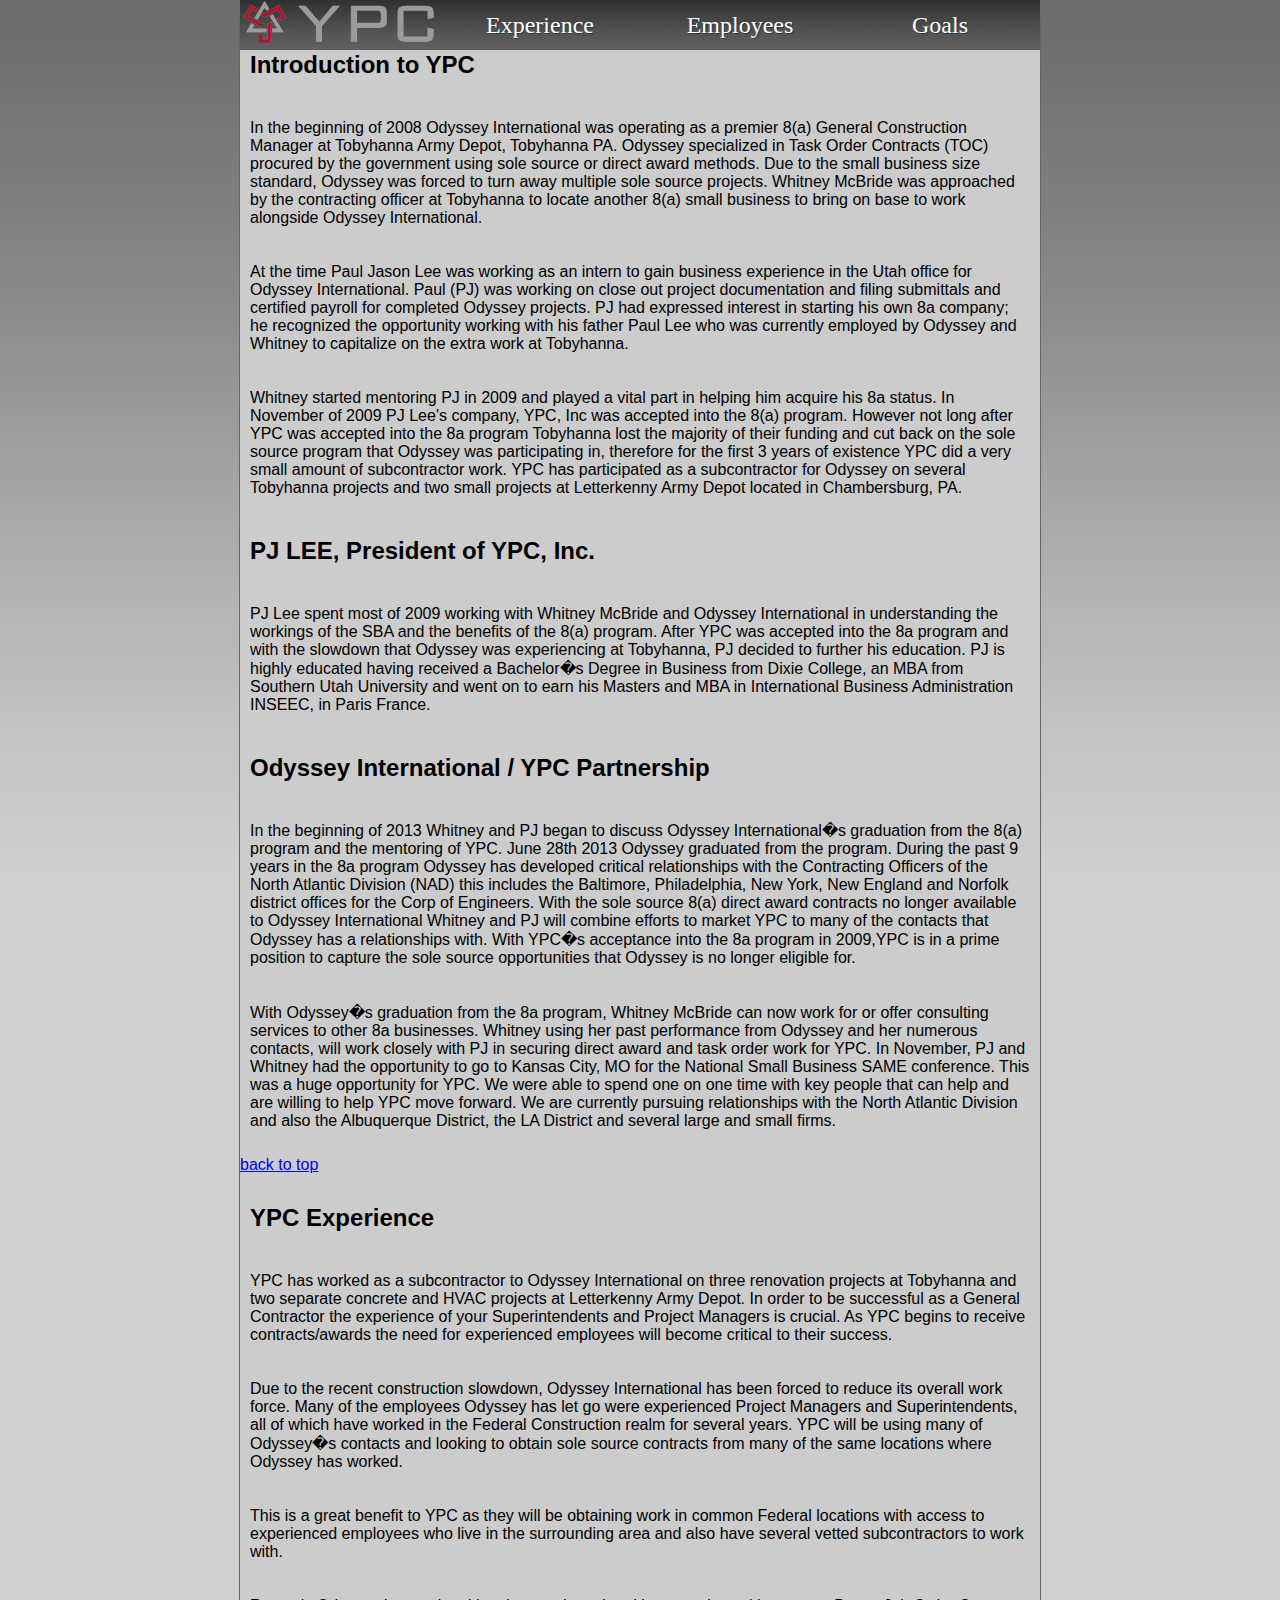
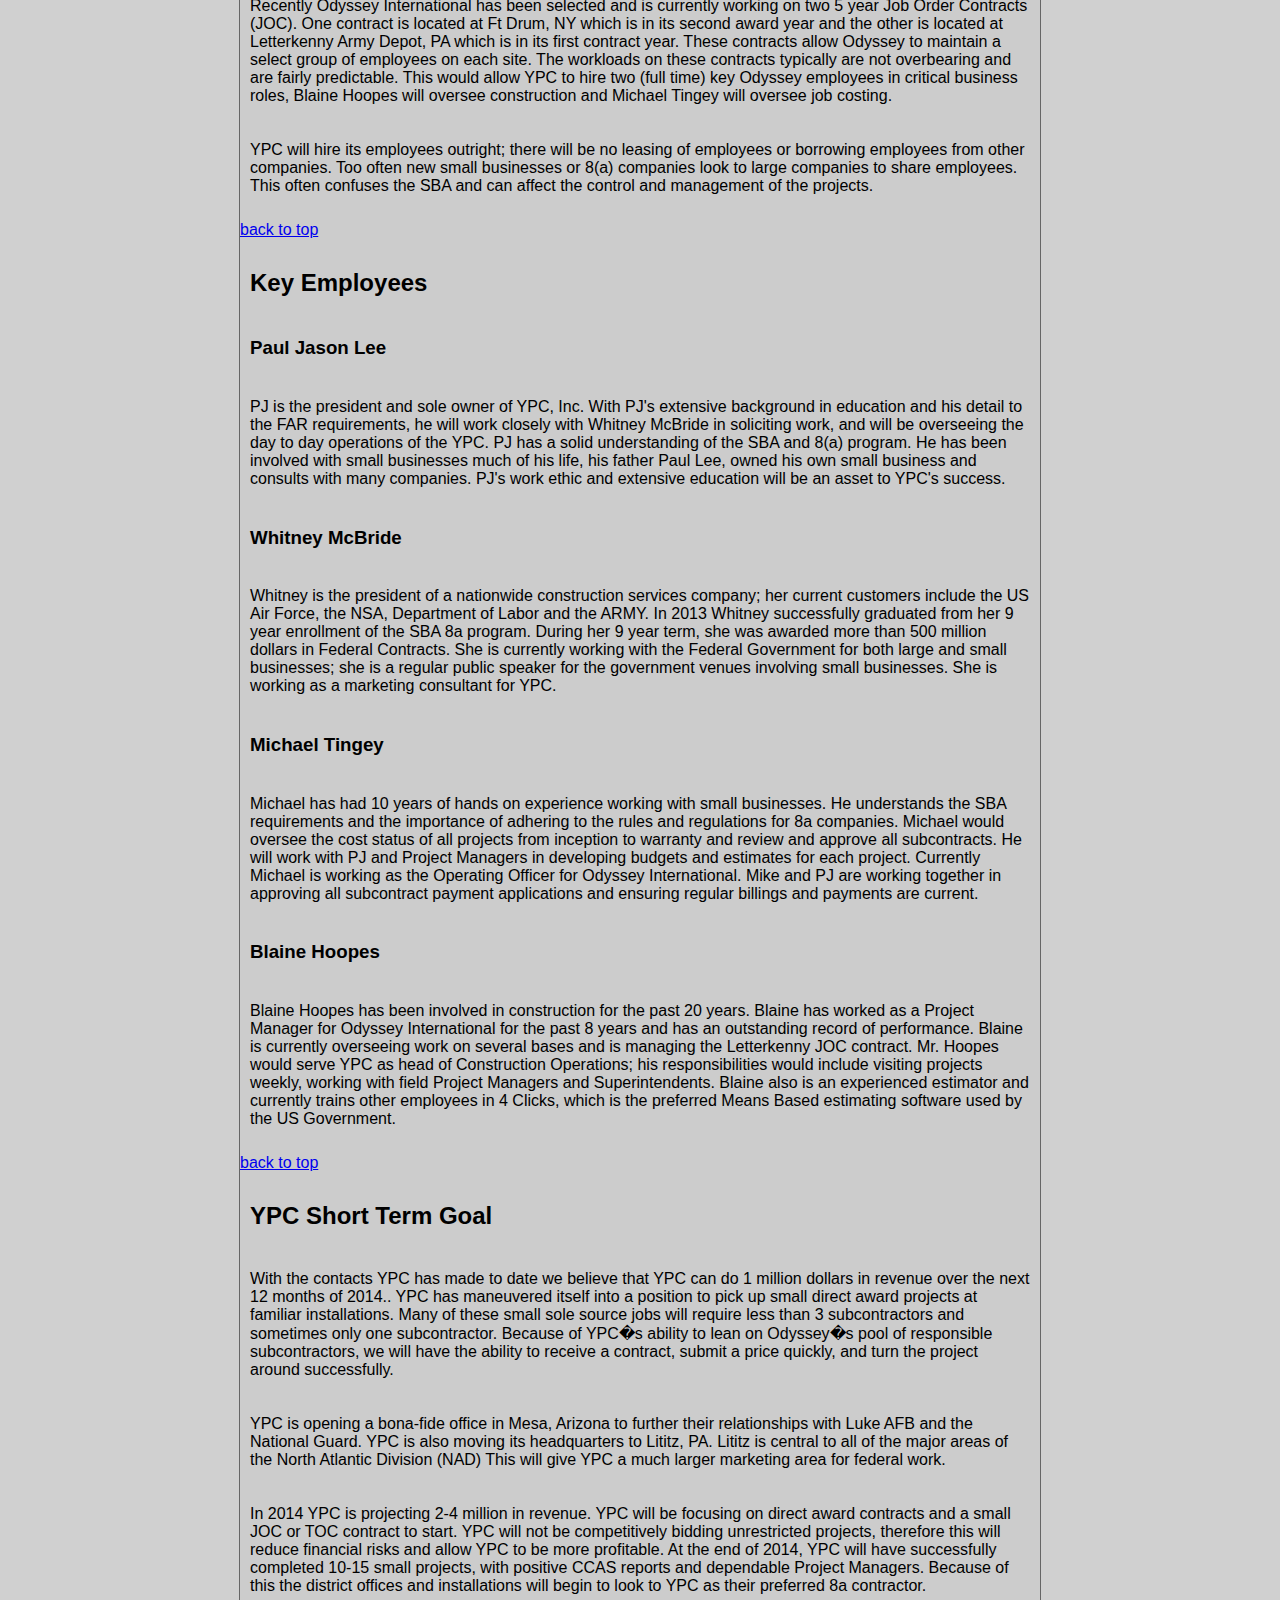
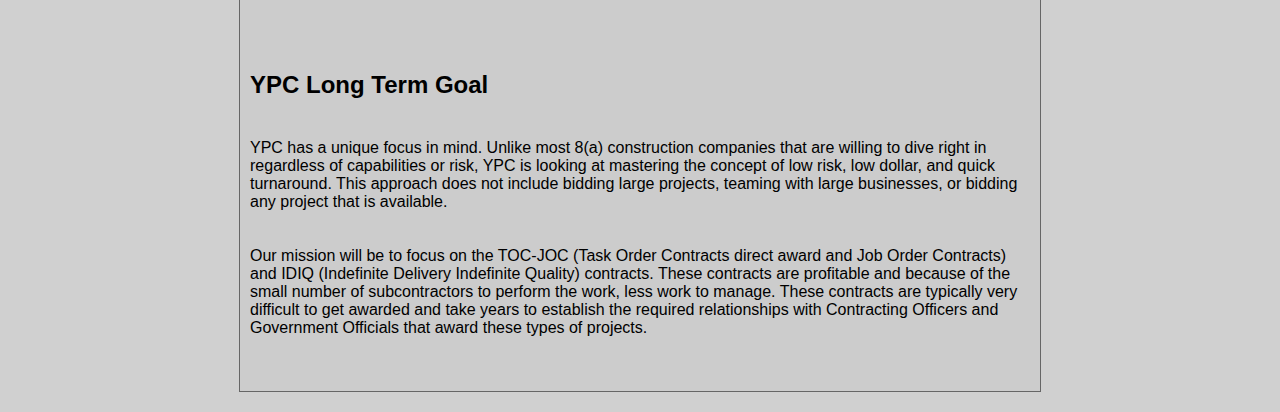
<file: website/index.html>
<!DOCTYPE html>
<html>
<head>
<title>YPC</title>
<meta name="viewport" content="width=device-width, initial-scale=1.0, maximum-scale=1.0">
<link rel="stylesheet" type="text/css" href="style.css" />
<link rel="stylesheet" href="normalize.css">
<link rel="shortcut icon" href="icon.png">

<script src="https://ajax.googleapis.com/ajax/libs/jquery/1.7.2/jquery.min.js"></script>
<script>
			$(function() {  
				var pull        = $('#pull');  
					menu        = $('nav ul');  
					menuHeight  = menu.height();  
			  
				$(pull).on('click', function(e) {  
					e.preventDefault();  
					menu.slideToggle();  
				});  
			});  
			
			$(window).resize(function(){  
				var w = $(window).width();  
				if(w > 320 && menu.is(':hidden')) {  
					menu.removeAttr('style');  
				}  
			});   

		</script>
</head>
<body>
	<div id="container">
		<nav class="clearfix">
			<ul class="clearfix">
				<li><a href="#"><img src="logo_new.png"/></a></li>
				<li><a href="#experience">Experience</a></li>
				<li><a href="#employees">Employees</a></li>
				<li><a href="#goals">Goals</a></li>
			</ul>
			<a href="#" id="pull">Menu</a>  
		</nav>
		
		<div id="spacing">
		</div>
		
		
		<h2>Introduction to YPC</h2>
		<p>
			In the beginning of 2008 Odyssey International was operating as a premier 8(a) General 
			Construction Manager at Tobyhanna Army Depot, Tobyhanna PA.  Odyssey specialized in Task Order
			Contracts (TOC) procured by the government using sole source or direct award methods.  Due to 
			the small business size standard, Odyssey was forced to turn away multiple sole source projects.
			Whitney McBride was approached by the contracting officer at Tobyhanna to locate another 8(a) 
			small business to bring on base to work alongside Odyssey International. 
		</p>
		<p>
			At the time Paul Jason Lee was working as an intern to gain business experience in the Utah office
			for Odyssey International.  Paul (PJ) was working on close out project documentation and filing 
			submittals and certified payroll for completed Odyssey projects. PJ had expressed interest in 
			starting his own 8a company; he recognized the opportunity working with his father Paul Lee who 
			was currently employed by Odyssey and Whitney to capitalize on the extra work at Tobyhanna. 
		</p>
		<p>
			Whitney started mentoring PJ in 2009 and played a vital part in helping him acquire his 8a status.
			In November of 2009 PJ Lee's company, YPC, Inc was accepted into the 8(a) program. However not long
			after YPC was accepted into the 8a program Tobyhanna lost the majority of their funding and cut back
			on the sole source program that Odyssey was participating in, therefore for the first 3 years of 
			existence YPC did a very small amount of subcontractor work. YPC has participated as a subcontractor
			for Odyssey on several Tobyhanna projects and two small projects at Letterkenny Army Depot located 
			in Chambersburg, PA.
		</p>
		<h2>PJ LEE, President of YPC, Inc. </h2>
		<p>
			
			PJ Lee spent most of 2009 working with Whitney McBride and Odyssey International in understanding
			the workings of the SBA and the benefits of the 8(a) program. After YPC was accepted into the 8a 
			program and with the slowdown that Odyssey was experiencing at Tobyhanna, PJ decided to further
			his education. PJ is highly educated having received a Bachelor�s Degree in Business from Dixie 
			College, an MBA from Southern Utah University and went on to earn his Masters and MBA in 
			International Business Administration INSEEC, in Paris France.  
		</p>
		<h2>Odyssey International / YPC Partnership</h2>
		<p>
			
			In the beginning of 2013 Whitney and PJ began to discuss Odyssey International�s graduation from the 
			8(a) program and the mentoring of YPC.   June 28th 2013 Odyssey graduated from the program.  During 
			the past 9 years in the 8a program Odyssey has developed critical relationships with the Contracting 
			Officers of the North Atlantic Division (NAD) this includes the Baltimore, Philadelphia, New York,
			New England and Norfolk district offices for the Corp of Engineers.  With the sole source 8(a) direct 
			award contracts no longer available to Odyssey International Whitney and PJ will combine efforts to 
			market YPC to many of the contacts that Odyssey has a relationships with.  With YPC�s acceptance into
			the 8a program in 2009,YPC is in a prime position to capture the sole source opportunities that Odyssey
			is no longer eligible for.
		</p>	
		<p>
			With Odyssey�s graduation from the 8a program, Whitney McBride can now work for or offer consulting 
			services to other 8a businesses. Whitney using her past performance from Odyssey and her numerous 
			contacts, will work closely with PJ in securing direct award and task order work for YPC.  In November,
			PJ and Whitney had the opportunity to go to Kansas City, MO for the National Small Business SAME 
			conference.  This was a huge opportunity for YPC.  We were able to spend one on one time with key people
			that can help and are willing to help YPC move forward.  We are currently pursuing relationships with 
			the North Atlantic Division and also the Albuquerque District, the LA District and several large and 
			small firms.  
		</p>
		<a name="experience" href="#">back to top</a>
		<div class="buffer"> </div>
		<h2>YPC Experience</h2>
		<p>
			YPC has worked as a subcontractor to Odyssey International on three renovation projects at Tobyhanna 
			and two separate concrete and HVAC projects at Letterkenny Army Depot.  In order to be successful as 
			a General Contractor the experience of your Superintendents and Project Managers is crucial.  As YPC 
			begins to receive contracts/awards the need for experienced employees will become critical to their 
			success.
		</p>
		<p>
			Due to the recent construction slowdown, Odyssey International has been forced to reduce its overall
			work force. Many of the employees Odyssey has let go were experienced Project Managers and 
			Superintendents, all of which have worked in the Federal Construction realm for several years.  YPC 
			will be using many of Odyssey�s contacts and looking to obtain sole source contracts from many of the
			same locations where Odyssey has worked.
		</p>
		<p>
			This is a great benefit to YPC as they will be obtaining work in common Federal locations with access 
			to experienced employees who live in the surrounding area and also have several vetted subcontractors 
			to work with. 
		</p>
		<p>
			Recently Odyssey International has been selected and is currently working on two 5 year Job Order 
			Contracts (JOC).  One contract is located at Ft Drum, NY which is in its second award year and the
			other is located at Letterkenny Army Depot, PA which is in its first contract year. These contracts
			allow Odyssey to maintain a select group of employees on each site. The workloads on these contracts
			typically are not overbearing and are fairly predictable. This would allow YPC to hire two (full time)
			key Odyssey employees in critical business roles, Blaine Hoopes will oversee construction and Michael
			Tingey will oversee job costing. 
		</p>
		<p>
			YPC will hire its employees outright; there will be no leasing of employees or borrowing employees
			from other companies. Too often new small businesses or 8(a) companies look to large companies to 
			share employees. This often confuses the SBA and can affect the control and management of the projects.
		</p>

		<a name="employees" href="#">back to top</a>
		<div class="buffer"> </div>
		<h2>Key Employees</h2>
		
		<h3>Paul Jason Lee</h3>
		<p>
			PJ is the president and sole owner of YPC, Inc. With PJ's extensive background in education and his 
			detail to the FAR requirements, he will work closely with Whitney McBride in soliciting work, and will
			be overseeing the day to day operations of the YPC. PJ has a solid understanding of the SBA and 8(a)
			program.  He has been involved with small businesses much of his life, his father Paul Lee, owned his
			own small business and consults with many companies.  PJ's work ethic and extensive education will be
			an asset to YPC's success.  
		</p>
		
		<h3>Whitney McBride</h3>
		<p>
			Whitney is the president of a nationwide construction services company; her current customers include 
			the US Air Force, the NSA, Department of Labor and the ARMY. In 2013 Whitney successfully graduated from 
			her 9 year enrollment of the SBA 8a program. During her 9 year term, she was awarded more than 500 million
			dollars in Federal Contracts. She is currently working with the Federal Government for both large and small
			businesses; she is a regular public speaker for the government venues involving small businesses.  She is 
			working as a marketing consultant for YPC.
		</p>
		<h3>Michael Tingey</h3>
		<p>
			Michael has had 10 years of hands on experience working with small businesses. He understands the SBA
			requirements and the importance of adhering to the rules and regulations for 8a companies. Michael 
			would oversee the cost status of all projects from inception to warranty and review and approve all 
			subcontracts. He will work with PJ and Project Managers in developing budgets and estimates for each 
			project. Currently Michael is working as the Operating Officer for Odyssey International. Mike and PJ 
			are working together in approving all subcontract payment applications and ensuring regular billings 
			and payments are current. 
		</p>
		<h3>Blaine Hoopes</h3>
		<p>
			Blaine Hoopes has been involved in construction for the past 20 years. Blaine has worked as a Project
			Manager for Odyssey International for the past 8 years and has an outstanding record of performance.
			Blaine is currently overseeing work on several bases and is managing the Letterkenny JOC contract. 
			Mr. Hoopes would serve YPC as head of Construction Operations; his responsibilities would include 
			visiting projects weekly, working with field Project Managers and Superintendents. Blaine also is an
			experienced estimator and currently trains other employees in 4 Clicks, which is the preferred Means
			Based estimating software used by the US Government. 
			
		</p>
		
		<a name="goals" href="#">back to top</a>
		<div class="buffer"> </div>
		<h2>YPC Short Term Goal</h2>
		<p>
			With the contacts YPC has made to date we believe that YPC can do 1 million dollars in revenue over 
			the next 12 months of 2014.. YPC has maneuvered itself into a position to pick up small direct award
			projects at familiar installations. Many of these small sole source jobs will require less than 3 
			subcontractors and sometimes only one subcontractor. Because of YPC�s ability to lean on Odyssey�s
			pool of responsible subcontractors, we will have the ability to receive a contract, submit a price 
			quickly, and turn the project around successfully. 
		</p>
		<p>
			YPC is opening a bona-fide office in Mesa, Arizona to further their relationships with Luke AFB and 
			the National Guard.  YPC is also moving its headquarters to Lititz, PA.  Lititz is central to all of
			the major areas of the North Atlantic Division (NAD) This will give YPC a much larger marketing area
			for federal work.
		</p>
		<p>
			In 2014 YPC is projecting 2-4 million in revenue. YPC will be focusing on direct award contracts and
			a small JOC or TOC contract to start. YPC will not be competitively bidding unrestricted projects,
			therefore this will reduce financial risks and allow YPC to be more profitable. At the end of 2014,
			YPC will have successfully completed 10-15 small projects, with positive CCAS reports and dependable
			Project Managers.  Because of this the district offices and installations will begin to look to YPC 
			as their preferred 8a contractor. 
		</p>
		<p>
		<h2>YPC Long Term Goal</h2>
		<p>
			YPC has a unique focus in mind.  Unlike most 8(a) construction companies that are willing to dive right
			in regardless of capabilities or risk, YPC is looking at mastering the concept of low risk, low dollar,
			and quick turnaround.  This approach does not include bidding large projects, teaming with large 
			businesses, or bidding any project that is available.  
		</p>
		<p>
			Our mission will be to focus on the TOC-JOC (Task Order Contracts direct award and Job Order Contracts)
			and IDIQ (Indefinite Delivery Indefinite Quality) contracts.  These contracts are profitable and because
			of the small number of subcontractors to perform the work, less work to manage.  These contracts are 
			typically very difficult to get awarded and take years to establish the required relationships with 
			Contracting Officers and Government Officials that award these types of projects.
		</p>
	</div>

	
	
</body>
</html>
</file>
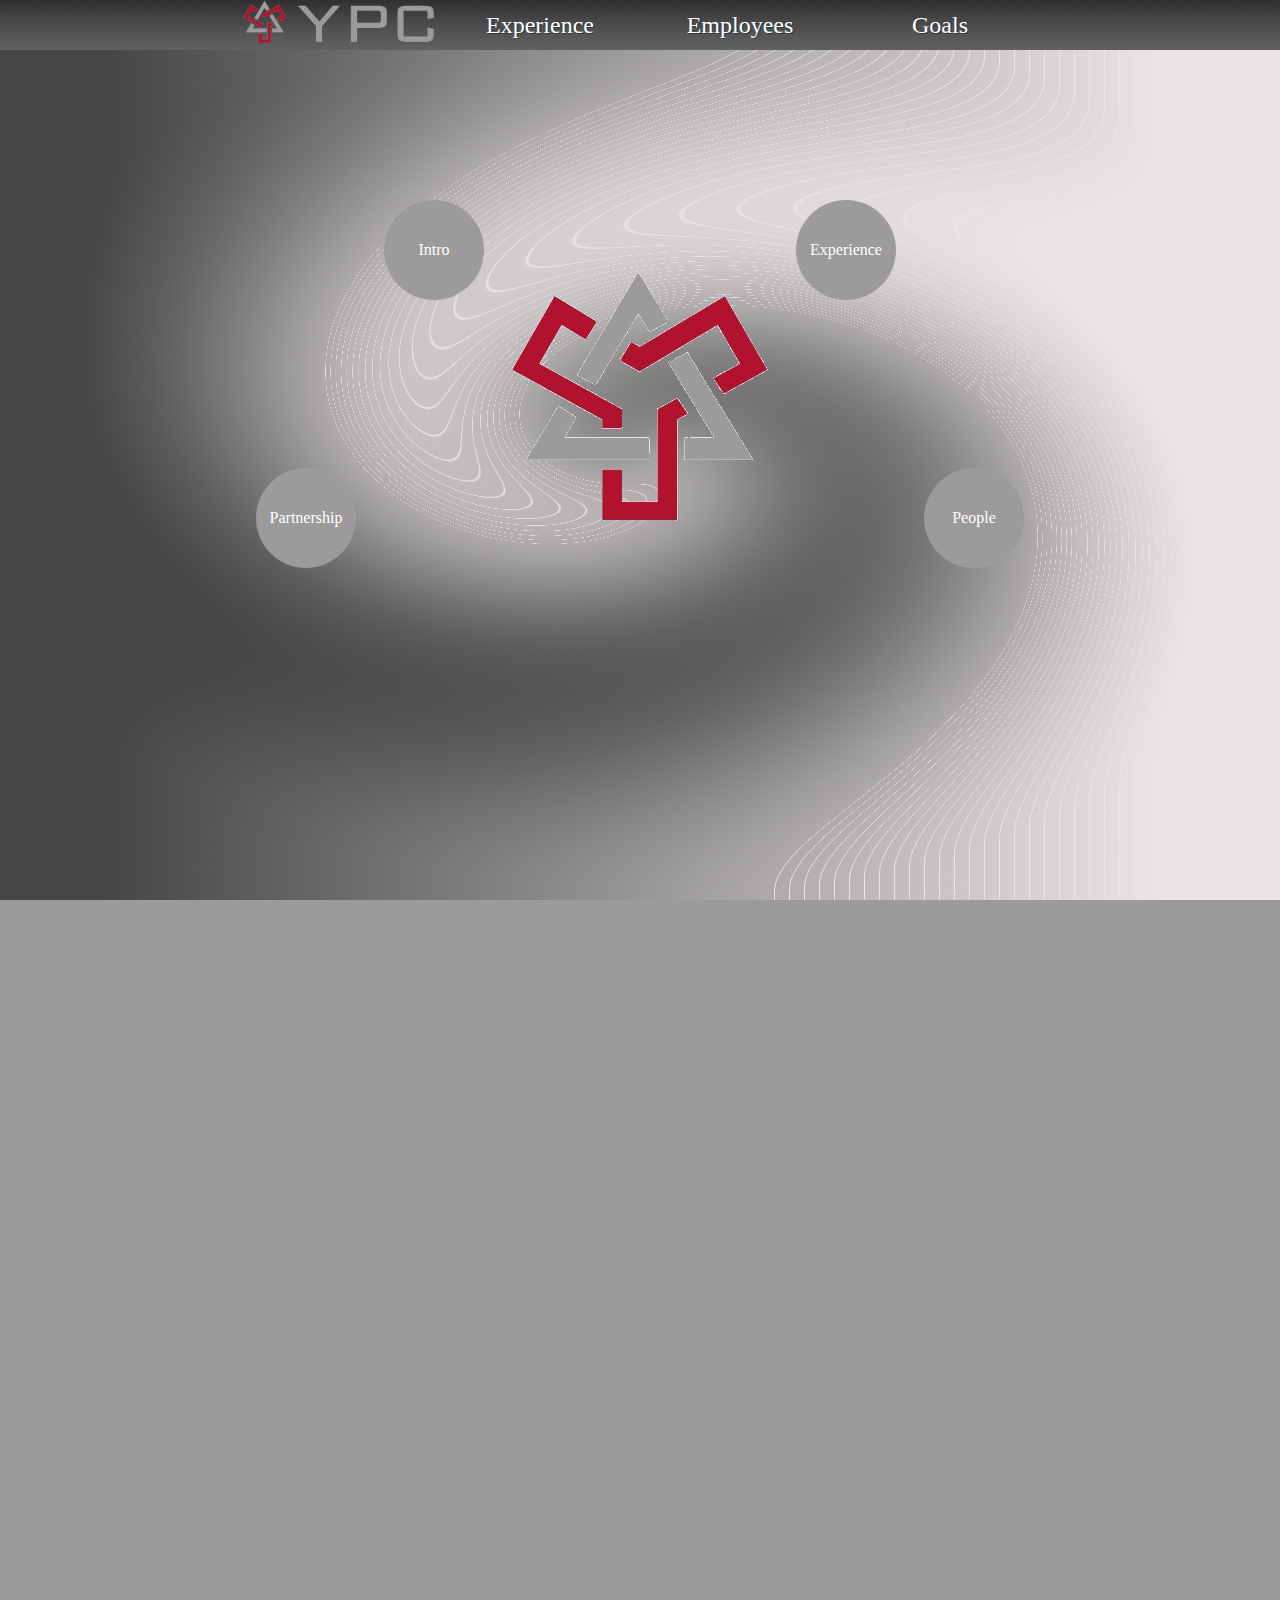
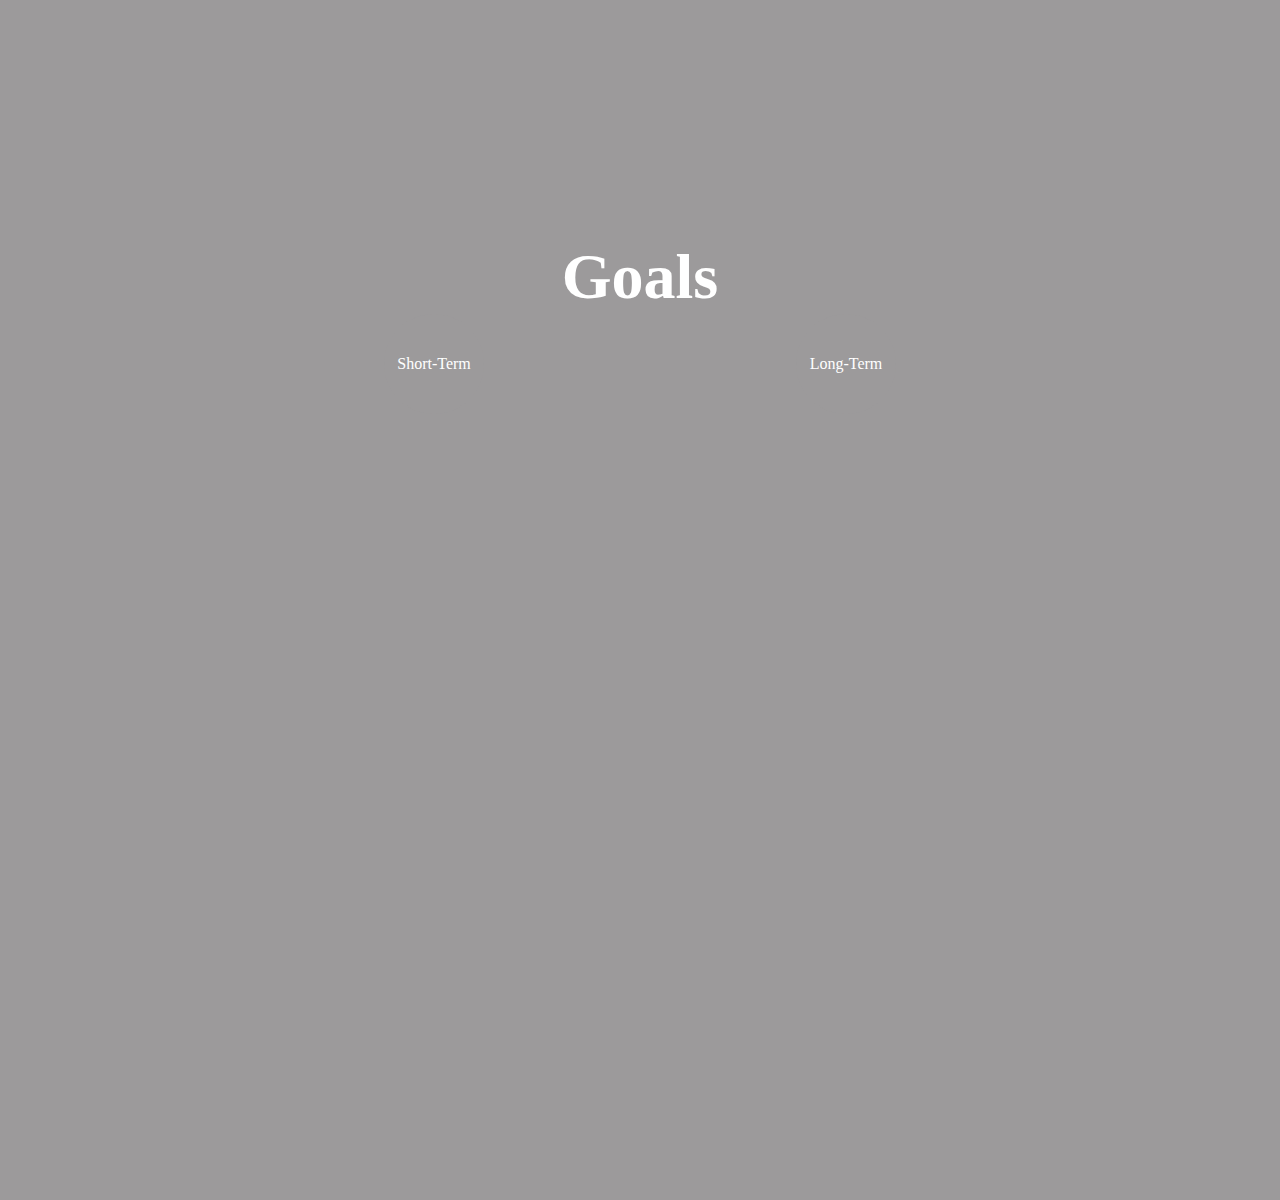
<file: website2/index.html>
<html>

<head>
<title>YPC 2</title>
<link rel="stylesheet" type="text/css" href="style.css" />
<link rel="shortcut icon" href="icon.png">
<script type="text/javascript" src="http://ajax.googleapis.com/ajax/libs/jquery/1.7.1/jquery.min.js"></script>
<script src="jquery.js"></script>

</head>

<body>
	
	<section id="home" data-type="background" data-speed="10" class="pages">  
		<nav class="clearfix">
			<ul class="clearfix">
				<li><a href="javascript:void(0)" id="top_nav"><img src="logo_new.png"/></a></li>
				<li><a href="javascript:void(0)" id="experience_nav">Experience</a></li>
				<li><a href="javascript:void(0)" id ="employees_nav">Employees</a></li>
				<li><a href="javascript:void(0)"id="goals_nav">Goals</a></li>
			</ul>
			<a href="#" id="pull">Menu</a>  
		</nav>
        
		<div id="spacing"></div>
		<a href="javascript:void(0)" class="menu" id="btn1">Intro</a>
		<a href="javascript:void(0)" class="menu" id = "btn2">Experience</a>
		<div class="buffer"></div>
		<a href="javascript:void(0)" class="menu" id = "btn3">Partnership</a>
		<a href="javascript:void(0)" class="menu" id = "btn4">People</a>
		<br>
		<div class="buffer"></div>
		<div id="displayArea">
			<div id="intro" class="displayInfo">
				<h2>Introduction</h2>
				<a href="javascript:void(0)"><img src="close_icon.png" class="close_btn"/></a>
				<img src="crane.png" class="displayInfoImg"/>
				<p>
					In the beginning of 2008 Odyssey International was operating as a premier 8(a) General 
					Construction Manager at Tobyhanna Army Depot, Tobyhanna PA.  Odyssey specialized in Task Order
					Contracts (TOC) procured by the government using sole source or direct award methods.  Due to 
					the small business size standard, Odyssey was forced to turn away multiple sole source projects.
					Whitney McBride was approached by the contracting officer at Tobyhanna to locate another 8(a) 
					small business to bring on base to work alongside Odyssey International. 
				</p>
				<p>
					At the time Paul Jason Lee was working as an intern to gain business experience in the Utah office
					for Odyssey International.  Paul (PJ) was working on close out project documentation and filing 
					submittals and certified payroll for completed Odyssey projects. PJ had expressed interest in 
					starting his own 8a company; he recognized the opportunity working with his father Paul Lee who 
					was currently employed by Odyssey and Whitney to capitalize on the extra work at Tobyhanna. 
				</p>
				<p>
					Whitney started mentoring PJ in 2009 and played a vital part in helping him acquire his 8a status.
					In November of 2009 PJ Lee's company, YPC, Inc was accepted into the 8(a) program. However not long
					after YPC was accepted into the 8a program Tobyhanna lost the majority of their funding and cut back
					on the sole source program that Odyssey was participating in, therefore for the first 3 years of 
					existence YPC did a very small amount of subcontractor work. YPC has participated as a subcontractor
					for Odyssey on several Tobyhanna projects and two small projects at Letterkenny Army Depot located 
					in Chambersburg, PA.
				</p>
			</div>
			<a name="experienceAnchor" href="#"></a>
			<div class="buffer"></div>
			<div id="projects" class="displayInfo">
				<h2>YPC Experience</h2>
				<a href="javascript:void(0)"> <img src="close_icon.png" class="close_btn"/></a>
				<p>
					YPC has worked as a subcontractor to Odyssey International on three renovation projects at Tobyhanna 
					and two separate concrete and HVAC projects at Letterkenny Army Depot.  In order to be successful as 
					a General Contractor the experience of your Superintendents and Project Managers is crucial.  As YPC 
					begins to receive contracts/awards the need for experienced employees will become critical to their 
					success.
				</p>
				<img src="building.png" class="displayInfoImg"/>
				<p>
					Due to the recent construction slowdown, Odyssey International has been forced to reduce its overall
					work force. Many of the employees Odyssey has let go were experienced Project Managers and 
					Superintendents, all of which have worked in the Federal Construction realm for several years.  YPC 
					will be using many of Odyssey�s contacts and looking to obtain sole source contracts from many of the
					same locations where Odyssey has worked.
				</p>
				<p>
					This is a great benefit to YPC as they will be obtaining work in common Federal locations with access 
					to experienced employees who live in the surrounding area and also have several vetted subcontractors 
					to work with. 
				</p>
				<p>
					Recently Odyssey International has been selected and is currently working on two 5 year Job Order 
					Contracts (JOC).  One contract is located at Ft Drum, NY which is in its second award year and the
					other is located at Letterkenny Army Depot, PA which is in its first contract year. These contracts
					allow Odyssey to maintain a select group of employees on each site. The workloads on these contracts
					typically are not overbearing and are fairly predictable. This would allow YPC to hire two (full time)
					key Odyssey employees in critical business roles, Blaine Hoopes will oversee construction and Michael
					Tingey will oversee job costing. 
				</p>
				<p>
					YPC will hire its employees outright; there will be no leasing of employees or borrowing employees
					from other companies. Too often new small businesses or 8(a) companies look to large companies to 
					share employees. This often confuses the SBA and can affect the control and management of the projects.
				</p>
			</div>
			
			<div id="partner" class="displayInfo">
				<h2>Odyssey International / YPC Partnership</h2>
				<a href="javascript:void(0)"><img src="close_icon.png" class="close_btn"/></a>
				<img src="dumpster.png" class="displayInfoImg"/>
				<p>
					
					In the beginning of 2013 Whitney and PJ began to discuss Odyssey International�s graduation from the 
					8(a) program and the mentoring of YPC.   June 28th 2013 Odyssey graduated from the program.  During 
					the past 9 years in the 8a program Odyssey has developed critical relationships with the Contracting 
					Officers of the North Atlantic Division (NAD) this includes the Baltimore, Philadelphia, New York,
					New England and Norfolk district offices for the Corp of Engineers.  With the sole source 8(a) direct 
					award contracts no longer available to Odyssey International Whitney and PJ will combine efforts to 
					market YPC to many of the contacts that Odyssey has a relationships with.  With YPC�s acceptance into
					the 8a program in 2009,YPC is in a prime position to capture the sole source opportunities that Odyssey
					is no longer eligible for.
				</p>	
				<p>
					With Odyssey�s graduation from the 8a program, Whitney McBride can now work for or offer consulting 
					services to other 8a businesses. Whitney using her past performance from Odyssey and her numerous 
					contacts, will work closely with PJ in securing direct award and task order work for YPC.  In November,
					PJ and Whitney had the opportunity to go to Kansas City, MO for the National Small Business SAME 
					conference.  This was a huge opportunity for YPC.  We were able to spend one on one time with key people
					that can help and are willing to help YPC move forward.  We are currently pursuing relationships with 
					the North Atlantic Division and also the Albuquerque District, the LA District and several large and 
					small firms.  
				</p>
			</div>
			<a name="peops" href="#"></a>
			<div class="buffer"></div>
			<div id="people" class="displayInfo">
				<h2>Key Employees</h2>
				<a href="javascript:void(0)"><img src="close_icon.png" class="close_btn"/></a>	
				<h3>Paul Jason Lee</h3>
				<p>
					PJ is the president and sole owner of YPC, Inc. With PJ's extensive background in education and his 
					detail to the FAR requirements, he will work closely with Whitney McBride in soliciting work, and will
					be overseeing the day to day operations of the YPC. PJ has a solid understanding of the SBA and 8(a)
					program.  He has been involved with small businesses much of his life, his father Paul Lee, owned his
					own small business and consults with many companies.  PJ's work ethic and extensive education will be
					an asset to YPC's success.  
				</p>
				
				<h3>Whitney McBride</h3>
				<p>
					Whitney is the president of a nationwide construction services company; her current customers include 
					the US Air Force, the NSA, Department of Labor and the ARMY. In 2013 Whitney successfully graduated from 
					her 9 year enrollment of the SBA 8a program. During her 9 year term, she was awarded more than 500 million
					dollars in Federal Contracts. She is currently working with the Federal Government for both large and small
					businesses; she is a regular public speaker for the government venues involving small businesses.  She is 
					working as a marketing consultant for YPC.
				</p>
				<h3>Michael Tingey</h3>
				<p>
					Michael has had 10 years of hands on experience working with small businesses. He understands the SBA
					requirements and the importance of adhering to the rules and regulations for 8a companies. Michael 
					would oversee the cost status of all projects from inception to warranty and review and approve all 
					subcontracts. He will work with PJ and Project Managers in developing budgets and estimates for each 
					project. Currently Michael is working as the Operating Officer for Odyssey International. Mike and PJ 
					are working together in approving all subcontract payment applications and ensuring regular billings 
					and payments are current. 
				</p>
				<h3>Blaine Hoopes</h3>
				<p>
					Blaine Hoopes has been involved in construction for the past 20 years. Blaine has worked as a Project
					Manager for Odyssey International for the past 8 years and has an outstanding record of performance.
					Blaine is currently overseeing work on several bases and is managing the Letterkenny JOC contract. 
					Mr. Hoopes would serve YPC as head of Construction Operations; his responsibilities would include 
					visiting projects weekly, working with field Project Managers and Superintendents. Blaine also is an
					experienced estimator and currently trains other employees in 4 Clicks, which is the preferred Means
					Based estimating software used by the US Government. 
					
				</p>
			</div>
		</div>
    </section>   
     
	<section id="about" data-type="background" data-speed="10" class="pages">
		<a name="goals" href="#"></a>

		<div class="buffer"></div>
		<h1>Goals</h1>
		
		
        <a href="javascript:void(0)" class="menu" id="btn5">Short-Term</a>
		<a href="javascript:void(0)" class="menu" id = "btn6">Long-Term</a>
		<div class="buffer"></div>
		
		<div id="displayArea2">
			<div id="shortTermGoals" class ="displayInfo2">
				<h2>YPC Short Term Goal</h2>
				<a href="javascript:void(0)"><img src="close_icon.png" class="close_btn"/></a>
				<p>
					With the contacts YPC has made to date we believe that YPC can do 1 million dollars in revenue over 
					the next 12 months of 2014. YPC has maneuvered itself into a position to pick up small direct award
					projects at familiar installations. Many of these small sole source jobs will require less than 3 
					subcontractors and sometimes only one subcontractor. Because of YPC�s ability to lean on Odyssey�s
					pool of responsible subcontractors, we will have the ability to receive a contract, submit a price 
					quickly, and turn the project around successfully. 
				</p>
				<p>
					YPC is opening a bona-fide office in Mesa, Arizona to further their relationships with Luke AFB and 
					the National Guard.  YPC is also moving its headquarters to Lititz, PA.  Lititz is central to all of
					the major areas of the North Atlantic Division (NAD) This will give YPC a much larger marketing area
					for federal work.
				</p>
				<p>
					In 2014 YPC is projecting 2-4 million in revenue. YPC will be focusing on direct award contracts and
					a small JOC or TOC contract to start. YPC will not be competitively bidding unrestricted projects,
					therefore this will reduce financial risks and allow YPC to be more profitable. At the end of 2014,
					YPC will have successfully completed 10-15 small projects, with positive CCAS reports and dependable
					Project Managers.  Because of this the district offices and installations will begin to look to YPC 
					as their preferred 8a contractor. 
				</p>
			</div>
			
			<div id="longTermGoals" class ="displayInfo2">
				<h2>YPC Long Term Goal</h2>
				<a href="javascript:void(0)"><img src="close_icon.png" class="close_btn"/></a>
				<p>
					YPC has a unique focus in mind.  Unlike most 8(a) construction companies that are willing to dive right
					in regardless of capabilities or risk, YPC is looking at mastering the concept of low risk, low dollar,
					and quick turnaround.  This approach does not include bidding large projects, teaming with large 
					businesses, or bidding any project that is available.  
				</p>
				<p>
					Our mission will be to focus on the TOC-JOC (Task Order Contracts direct award and Job Order Contracts)
					and IDIQ (Indefinite Delivery Indefinite Quality) contracts.  These contracts are profitable and because
					of the small number of subcontractors to perform the work, less work to manage.  These contracts are 
					typically very difficult to get awarded and take years to establish the required relationships with 
					Contracting Officers and Government Officials that award these types of projects.
				</p>
			</div>
		</div>
</section>
</body>

</html>
</file>
<file: website/style.css>
body {
		background:url('background.png') 0px 0px repeat-x #d0d0d0;
		/*background:url('img.png') 0px 0px repeat-x #d0d0d0;
		background-image:url('img.png') ;
		background-repeat: no-repeat;
		background-size: 100%;*/
		
		}
		
	#container {
		background: #cccccc;
		
		width: 800px;
		height:3570px;
		margin:20px auto;
		border: #666666 1px solid;
		/*opacity:.8;*/
		}
		
	
		
	nav {
		position: fixed; 
		top: 0px; 
		margin: 0 auto;
		z-index: 999; 
		width:100%;
	}
		
	nav ul{
		width:100%;
		margin: 0 auto;
		padding:0px;
		list-style:none;
	}
	nav li {
		display: inline;
	}
	nav ul li{
		float:left;
		margin:0px;
		display: block;
	}
	nav ul li a{
		display:block;
		width:200px;
		height:50px;
		line-height:50px;
		font-size: 18pt;
		font-family: "century gothic";
		text-align:center;
		color:#ffffff;
		text-decoration:none;
		background:url('nav.png') 0px -50px repeat-x #000000;
	}
	nav ul li a:hover{
		background:url('nav.png') 0px -25px repeat-x #999999;
	}
	nav ul li a img {
		width:200px;
	}
	
	nav a {
		color: #fff;
		display: inline-block;
		width: 100px;
		text-align: center;
		text-decoration: none;
		line-height: 40px;
		text-shadow: 1px 1px 0px #283744;
	}
	
	.clearfix:before,  
	.clearfix:after {  
		content: " ";  
		display: table;  
	}  
	.clearfix:after {  
		clear: both;  
	}  
	.clearfix {  
		*zoom: 1;  
	}  
	
	nav a#pull {  
		display: none;  
	}
	
	#content {
		width: 100%;
		
	}
	
	#content img{
		width:200px;
		height:150px;
		padding:12px;
		background: #ffffff;
		border:#666666 1px solid;
		margin: 30px 0px 30px 30px;
		float:left;
	}
	
	#spacing {
		width: 100%;
		height: 0px;
	}
	
	.buffer {
		width:100%;
		height:0px;
	}
	
	p{
		margin:0px 20px;
		padding: 10px 10px;
	}
	
	h2 {
		padding: 10px 10px;
	}
	
	h3 {
		padding: 10px 10px;
	}
	
	/*	for tablets	*/
	@media screen and (max-width: 817px) {  
	
	#container {
		width: 100%;
		height: 1%;
		overflow: hidden;
	}
	
	#spacing {
		height: 80px;
		width: 100%;
	}
	.buffer {
		width:100%;
		height:60px;
	}
	
	#content {
		clear:both;
		display: block;
	}
	
	#content  img{
		clear: both;
		margin: 0 auto;
		display: block;
	}
	
    nav {   
        height: auto;  
		background:url('nav.png')  repeat #000000;
		float: left;
    }  
    nav ul {  
        
        display: block;  
        height: auto;  
    }  
    nav ul li {  
        width: 50%;  
        float: left;  
        position: relative;  
    }  
	nav ul li a{
		width: 100%;
	}
}  
	
	/*	for smart phones	*/
	@media only screen and (max-width : 400px) {  
	#container {
		width: 100%;
		height: 1%;
		overflow: hidden;
	}
	.buffer {
		width:100%;
		height:0px;
	}
	
    nav {  
        border-bottom: 0;  
    }  
    nav ul {  
        display: none;  
        height: auto;  
		width: 100%;
    }  
	
	nav ul li {
		display: block;
		float: none;
		width: 100%;
	}
	nav li a {
		border-bottom: 1px solid #576979;
	}
	
    nav a#pull {  
        display: block;  
        background-color: #283744;  
        width: 100%;  
        position: relative;  
    }  
    nav a#pull:after {  
        content:"";  
        background: url('nav-icon.png') no-repeat;  
        width: 30px;  
        height: 30px;  
        display: inline-block;  
        position: absolute;  
        right: 15px;  
        top: 10px;  
    }  
	
	#spacing {
		height: 0px;
		width: 100%;
	}
}
</file>
<file: website2/style.css>
body {
	margin:0px;
	padding: 0px;
	background-color:#9C9A9B;
}

#home { 
  background: url(background_icon.png) 50% 0 no-repeat fixed; min-height: 1000px; 
  height: 1800px; 
  margin: 0 auto; 
  width: 100%; 
  max-width: 1920px; 
  position: relative; 
}
 
#home article { 
  height: 100px; 
  position: absolute; 
  text-align: center; 
  top: 100px; 
  width: 100%; 
  color: #ffffff;
  font-size: 500%;
}

#home #spacing {
	width: 100%;
	height: 200px;
}
 
#about { 
  background: url(img_big.png) 50% 0 no-repeat fixed; min-height: 1000px; 
  height: 1000px; 
  margin: 0 auto; 
  width: 100%; 
  max-width: 1920px; 
  position: relative; 
  
}

#about h1 {
	text-align:center;
	width:100%;
	margin:0px;
	color: #ffffff;
	font-size:400%;
	font-family: "century gothic";
}

.displayInfo {
	display:inline-block;
	width:50%;
	webkit-border-radius: 10px;
	-moz-border-radius: 10px;
	border-radius: 10px;
	padding: 30px;
	color:#000;
	background-color:rgba(255,255,255,.8);
	border:1px solid #003366;
	
	position: relative;
}

/*	Circle Test	*/
.circle{
	width:100px;
	height:100px;
	border-radius:50px;
	font-size:20px;
	color:#fff;
	line-height:100px;
	text-align:center;
	background:#000
}

.button{
	display:block;
	width:100px;
	height:100px;
	border-radius:50px;
	font-size:20px;
	color:#B1122E;
	line-height:100px;
	text-align:center;
	background:#000;
}

.menu{
	display:inline-block;
	width:100px;
	height:100px;
	border-radius:50px;
	border-style: thick;
	border-color:#fff;
	border-width:15px;
	font-size:16px;
	font-family: "century gothic";
	color:#fff;
	line-height:100px;
	text-align:center;
	text-decoration:none;
	background:#9C9A9B;
	}
	
.menu:hover{
	
	text-decoration:none;
	background:#B1122E;
	}
	
#btn1  {
	margin-left: 30%;
}
	
#btn2 {
	float:right;
	margin-right: 30%;
}

#displayArea {
	width: 100%;
	text-align: center;
}
#btn3 {
	margin-left: 20%;
	margin-top: 10%;
}

#btn4 {
	float: right;
	margin-right: 20%;
	margin-top: 10%;
}

#displayArea2 {
	width: 100%;
	text-align: center;
}

#btn5  {
	margin-left: 30%;
	
}
	
#btn6 {
	float:right;
	margin-right: 30%;
	
}



.displayInfo2 {
	display:inline-block;
	width:50%;
	webkit-border-radius: 10px;
	-moz-border-radius: 10px;
	border-radius: 10px;
	padding: 30px;
	color:#000;
	border:1px solid #003366;
	background-color:rgba(255,255,255,.8);
	position: relative;
}

.displayInfo a img {
	position:absolute;
	top:0px;
	right:0px;
	width:4%;
	height:auto;
	min-width: 20px;
	margin-top:10px;
	margin-right: 10px;
}

.displayInfo p {
	
}


.displayInfo2 a img {
	position:absolute;
	top:0px;
	right:0px;
	width:4%;
	height:auto;
	min-width: 20px;
	margin-top:10px;
	margin-right: 10px;
}

/*	nav */
nav {
		position: fixed; 
		top: 0px; 
		margin: 0 auto;
		z-index: 999; 
		width:100%;
		background:url('nav.png') 0px -50px repeat-x #000000;
		text-align: center;
	}
		
	nav ul{
		width:800px;
		margin: 0 auto;
		padding:0px;
		list-style:none;
	}
	nav li {
		display: inline;
	}
	nav ul li{
		float:left;
		margin:0px;
		display: block;
	}
	nav ul li a{
		display:block;
		width:200px;
		height:50px;
		line-height:50px;
		font-size: 18pt;
		font-family: "century gothic";
		text-align:center;
		color:#ffffff;
		text-decoration:none;
		background:url('nav.png') 0px -50px repeat-x #000000;
	}
	nav ul li a:hover{
		background:url('nav.png') 0px -25px repeat-x #999999;
	}
	nav ul li a img {
		width:200px;
	}
	
	nav a {
		color: #fff;
		display: inline-block;
		width: 100px;
		text-align: center;
		text-decoration: none;
		line-height: 40px;
		text-shadow: 1px 1px 0px #283744;
	}
	
	.clearfix:before,  
	.clearfix:after {  
		content: " ";  
		display: table;  
	}  
	.clearfix:after {  
		clear: both;  
	}  
	.clearfix {  
		*zoom: 1;  
	}  
	
	nav a#pull {  
		display: none;  
	}
	
	.buffer {
		width: 100%;
		height: 40px;
	}
	
	/*	for tablets	*/
	@media screen and (max-width: 817px) {  
	#home {
		height: 3000px;
	}
	#about {
		height:1600px;
	}
	#spacing {
		height: 80px;
		width: 100%;
	}
	.buffer {
		width:100%;
		height:90px;
	}
	
	
    nav {   
        height: auto;  
		width: 100%;
		background:url('nav.png')  repeat #000000;
		float: left;
    }  
    nav ul {  
        width:100%;
        display: block;  
        height: auto;  
    }  
    nav ul li {  
        width: 50%;  
        float: left;  
        position: relative;  
    }  
	nav ul li a{
		width: 100%;
	}
	
	.DisplayInfoImg {
		width: 80%;
		height: auto;
	}
	.displayInfo {
		width:80%;
	}
	.displayInfo2 {
		width:80%;
	}
	
}  

	@media only screen and (max-width : 530px) {  
		#btn1 {
			margin-left:10px;
		}
		#btn2 {
			margin-right:10px;
		}
		#btn3 {
			margin-left:10px;
			margin-top:10px;
		}
		#btn4 {
			margin-right:10px;
			margin-top:10px;
		}
		#btn5 {
			margin-left:10px;
		}
		#btn6 {
			margin-right:10px;
		}
	}
	
	/*	for smart phones	*/
	@media only screen and (max-width : 400px) {  
	#home {
		height: 4000px;
	}
	#about {
		height:400%;
	}
	
	.buffer {
		width:100%;
		height:0px;
	}
	
    nav {  
        border-bottom: 0;  
    }  
    nav ul {  
        display: none;  
        height: auto;  
		width: 100%;
    }  
	
	nav ul li {
		display: block;
		float: none;
		width: 100%;
	}
	nav li a {
		border-bottom: 1px solid #576979;
	}
	
    nav a#pull {  
        display: block;  
        background-color: #283744;  
        width: 100%;  
        position: relative;  
    }  
    nav a#pull:after {  
        content:"";  
        background: url('nav-icon.png') no-repeat;  
        width: 30px;  
        height: 30px;  
        display: inline-block;  
        position: absolute;  
        right: 15px;  
        top: 10px;  
    }  
	
	#spacing {
		height: 0px;
		width: 100%;
	}
	
	
}
</file>
